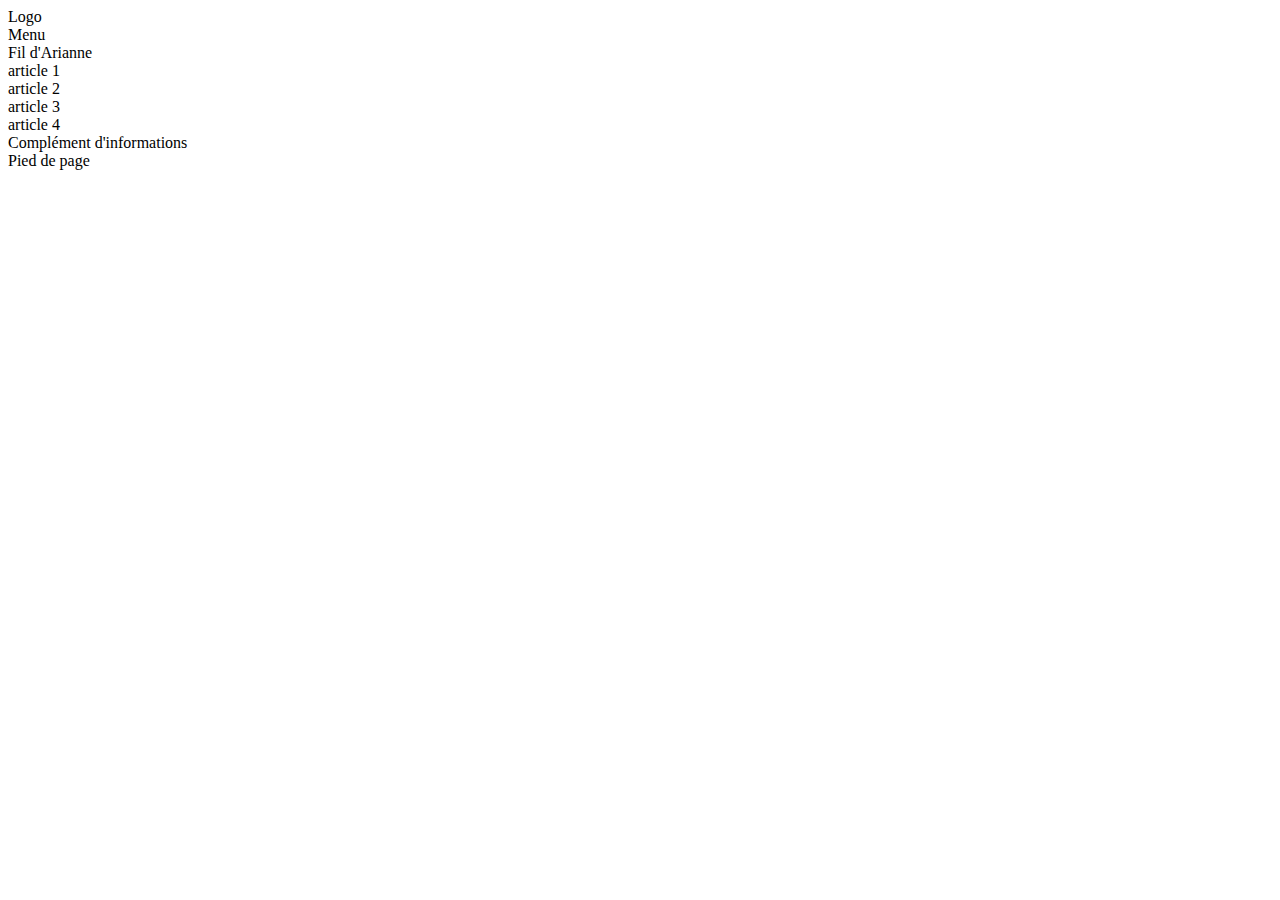
<file: initiation_html_css/pagehtml.html>
<body>
<header class="logo box">
    Logo
</header>
<nav class="menu box">
    Menu
</nav>
<div class="fil box">
    Fil d'Arianne
</div>
<main class="main">
    <article class="box">
        article 1
    </article>
    <article class="box">
        article 2
    </article>
    <article class="box">
        article 3
    </article>
    <article class="box">
        article 4
    </article>
</main>
<aside class="sidebar box">
    Complément d'informations
</aside>
<footer class="footer box">
    Pied de page
</footer>

</body>
</file>
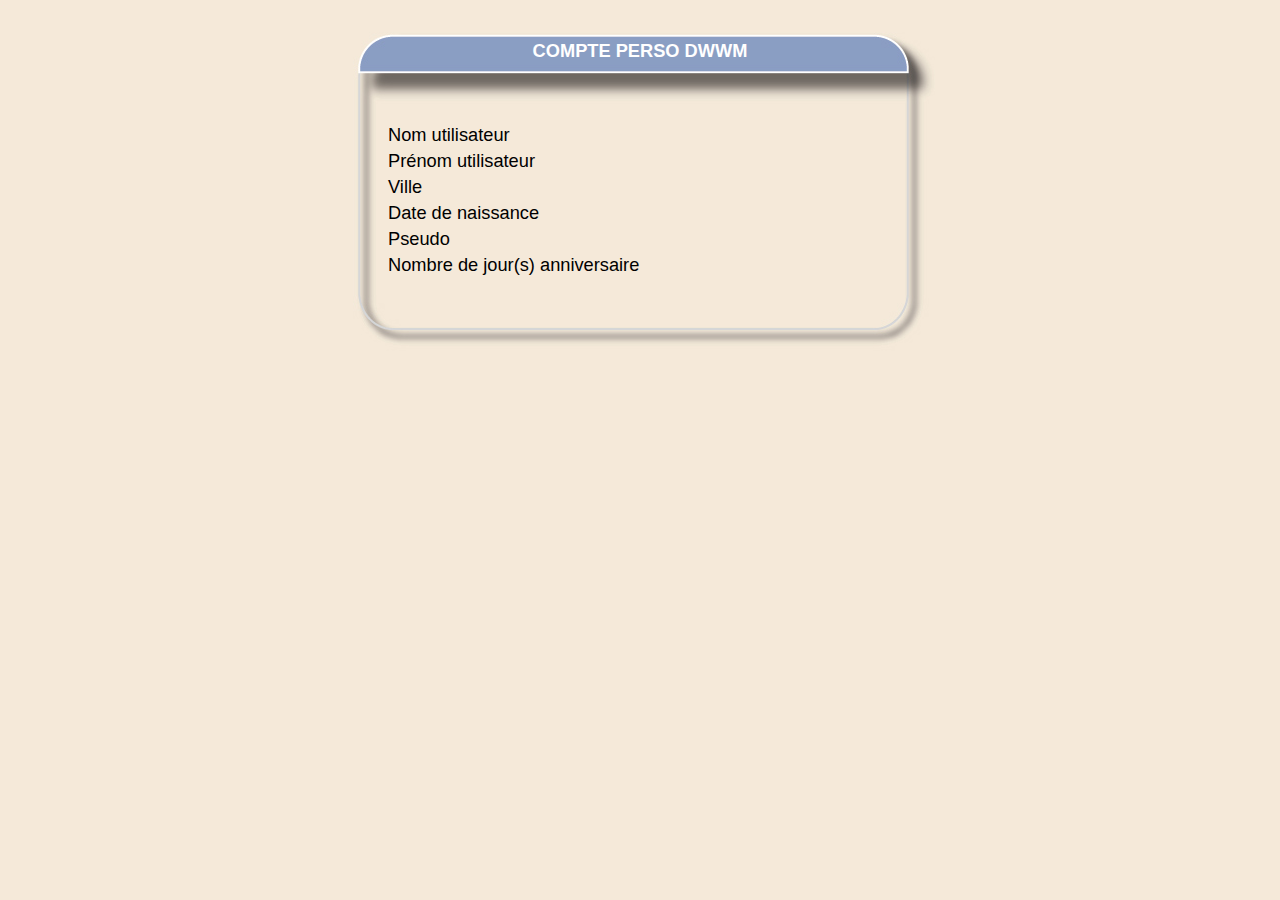
<file: rescue-me/exo_astro/accueil.html>
<!DOCTYPE html>

<head>
  <meta http-equiv="Content-Type" content="text/html; charset=utf-8" />
  <title>Evaluation fonctions javascript DWWM</title>
  <link href="mise_en_page.css" rel="stylesheet" type="text/css" />
</head>

<body>

  <div id="global">
    <div id="header"><br />
      <h1 id="profil">Compte perso DWWM</h1>
    </div>

    <div id="container">
      <br />

      <table class="contenu">

        <tr>
          <td width="50%">Nom utilisateur</td>
          <td>
            <div id="nom"></div>
          </td>
        </tr>

        <tr>
          <td width="50%">Prénom utilisateur</td>
          <td>
            <div id="prenom"></div>
          </td>
        </tr>

        <tr>
          <td width="50%">Ville</td>
          <td>
            <div id="ville"></div>
          </td>
        </tr>

        <tr>
          <td width="50%">Date de naissance</td>
          <td>
            <div id="naissance"></div>
          </td>
        </tr>

        <tr>
          <td width="50%">Pseudo</td>
          <td>
            <div id="pseudo"></div>
          </td>
        </tr>

        <tr>
          <td width="50%">Nombre de jour(s) anniversaire</td>
          <td>
            <div id="nbjour"></div>
          </td>
        </tr>
      </table>

    </div>
    <div id="footer">
    </div>
  </div>


</body>

</html>
</file>
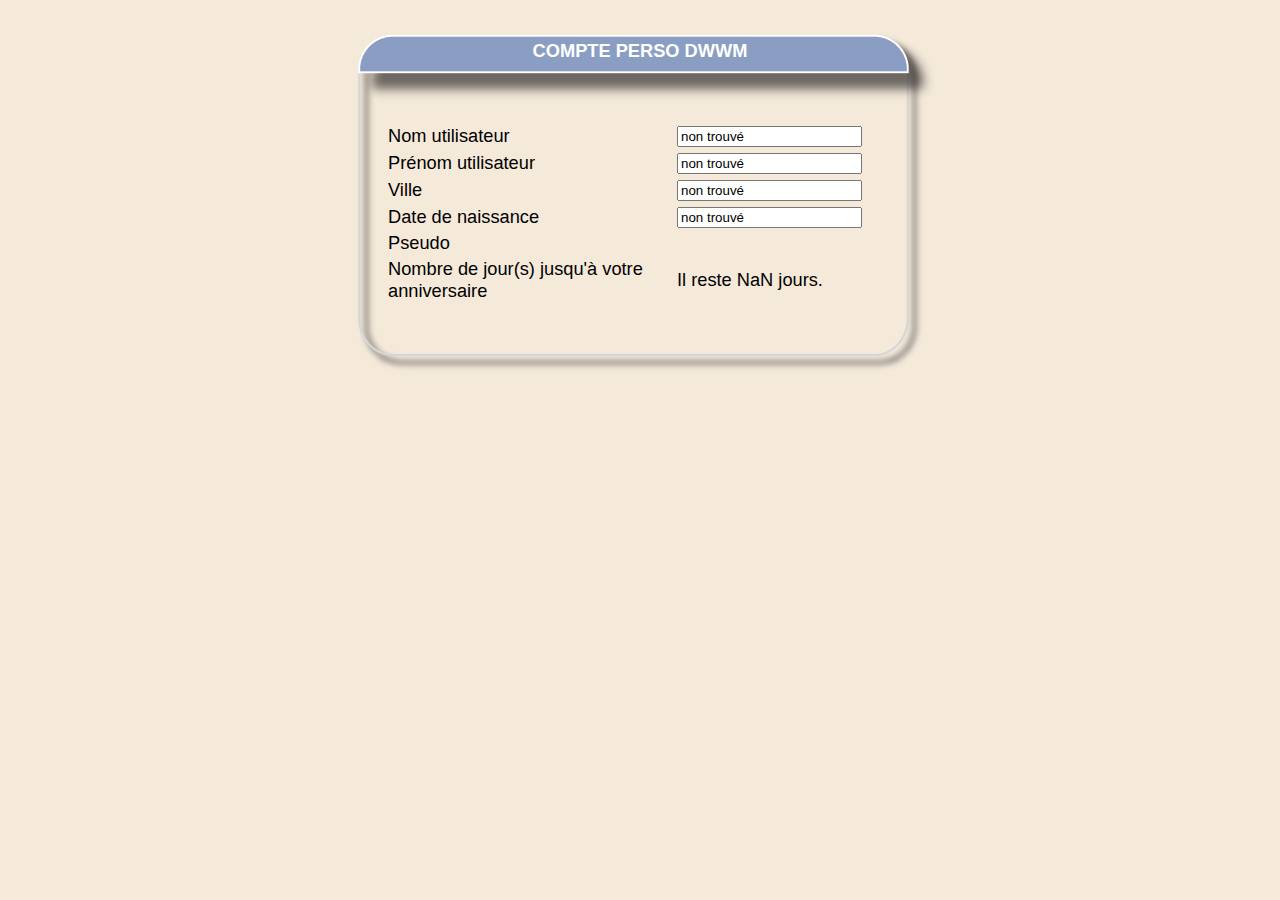
<file: rescue-me/exo_astro/compteAstro.html>
<!DOCTYPE html>

<head>
    <meta http-equiv="Content-Type" content="text/html; charset=utf-8" />
    <title>Evaluation fonctions javascript DWWM</title>
    <link href="mise_en_page.css" rel="stylesheet" type="text/css" />
    <script src="compte.js" defer></script>
</head>

<body>

    <div id="global">
        <div id="header"><br />
            <h1 id="profil">Compte perso DWWM</h1>
        </div>

        <div id="container">
            <br />

            <table class="contenu">

                <tr>
                    <td width="50%">Nom utilisateur</td>
                    <td>
                        <input type="text" name="monnom" id="monnom" readonly="true">
                    </td>
                </tr>

                <tr>
                    <td width="50%">Prénom utilisateur</td>
                    <td>
                        <input type="text" name="monprenom" id="monprenom" readonly="true">
                    </td>
                </tr>

                <tr>
                    <td width="50%">Ville</td>
                    <td>
                        <input type="text" name="maville" id="maville" readonly="true">

                    </td>
                </tr>

                <tr>
                    <td width="50%">Date de naissance</td>
                    <td>
                        <input type="text" name="naissance" id="naissance" readonly="true">
                    </td>
                </tr>

                <tr>
                    <td width="50%">Pseudo</td>
                    <td>
                        <div id="pseudo"></div>
                    </td>
                </tr>

                <tr>
                    <td width="50%">Nombre de jour(s) jusqu'à votre anniversaire</td>
                    <td>
                        <div id="nbjour"></div>
                    </td>
                </tr>
            </table>

        </div>
        <div id="footer">
        </div>
    </div>


</body>

</html>
</file>
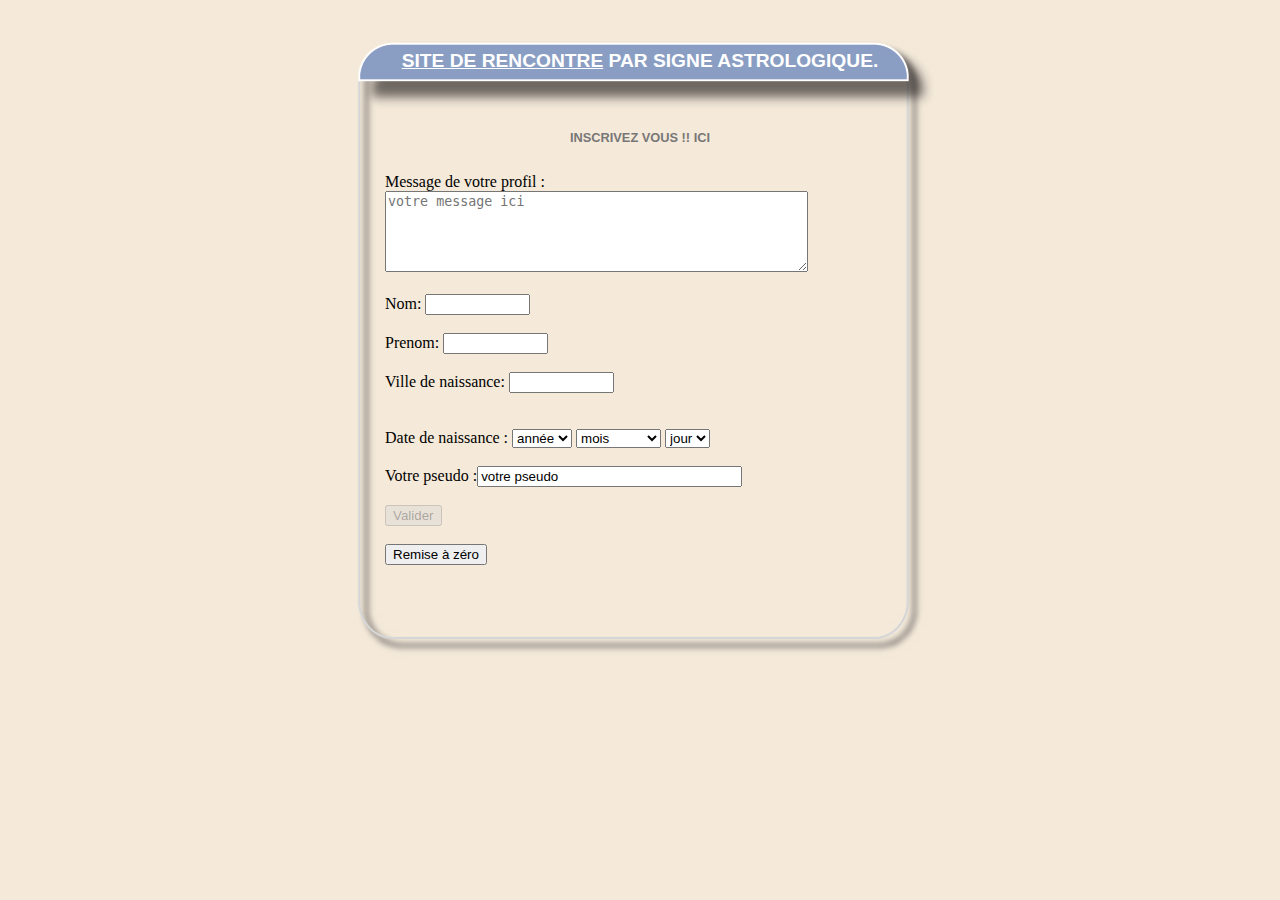
<file: rescue-me/exo_astro/formulaire_astro.html>
<!DOCTYPE html>

<head>
    <meta http-equiv="Content-Type" content="text/html; metacharset=utf-8" />
    <title>Evaluation astro DWWM</title>
    <link rel="stylesheet" href="astro.css" type="text/css" />
    <script src="astro.js" defer></script>
</head>


<body>
    <table cellspacing="0" id="general" cellpadding="5px">
        <tr id="entete">
            <td>
                <h1 id="titreP">Astro inscription DWWM</h1>
            </td>
        </tr>
        <tr id="corps" valign="top">
            <td style="padding-right:40px; padding-left:40px;">

                <div id="centre">

                    <h2 id="child">inscrivez vous !! ici</h2>

                </div>
                <br />



                <form id="form1">
                    <label for="message">Message de votre profil :</label>
                    <br /><textarea cols="50" rows="5" id="message" name="message" placeholder="votre message ici"></textarea><br />
                    <br />

                    <label for="nom">Nom:</label>


                    <input type="text" id="nom" name="nom" size="10" maxlength="120" /><br />
                    <br />

                    <label for="prenom">Prenom:</label>
                    <input type="text" id="prenom" name="prenom" size="10" maxlength="120" /><br />
                    <br />
                    <label for="ville">Ville de naissance:</label>
                    <input type="text" id="ville" name="ville" size="10" maxlength="100" /><br />
                    <br />
                    <br />

                    <label>Date de naissance : </label>
                    <select id="annee" name="annee">

                    </select>

                    <select id="mois" name="mois">

                    </select>

                    <select id="jour" name="jour">
                        <script language="javascript"></script>
                    </select><br />
                    <br />
                    <label>Votre pseudo :</label><input type="text" id="pseudo" name="pseudo" size="30" maxlength="60" value="votre pseudo" readonly="true" /><br /><br />


                    <input type="button" id="validation" value="Valider" disabled="true" />


                    <br /><br />
                    <input type="reset" value="Remise à zéro" /><br /><br />

                </form>
                <div id="affiche"> </div>


            </td>


        </tr>

        <tr id="pied">
            <td>

            </td>
        </tr>

    </table>


</body>

</html>
</file>
<file: rescue-me/exo_astro/mise_en_page.css>
@charset "utf-8";

/* CSS Document */

body {
    font-size: 76%;
    margin: 0px;
    padding: 0px;
    background-color: #F5E9D9;
}

#global {
    width: 590px;
    margin-left: auto;
    margin-right: auto;
}

h1 {
    margin-top: 20px;
    padding: 5px;
    color: #FFF;
    font-family: "Trebuchet MS", Arial, Helvetica, sans-serif;
    font-size: 1.5em;
    text-transform: uppercase;
}

#header {
    position: relative;
    background-image: url(img_formu/haut_01.jpg);
    height: 106px;
    text-align: center;
    margin: 0px;
}

#container {
    margin: 0px;
    background-image: url(img_formu/haut_02.jpg);
    background-repeat: repeat-y;
    width: 590px;
    position: relative;
    padding-top: Px;
    padding-left: 40px;
    padding-right: 10px;
}

.contenu {
    font-family: Arial, Helvetica, sans-serif;
    font-size: 1.5em;
    width: 580px;
    border: 0px;
    text-align: left;
    padding: 0px;
    margin: 0px;
}

#footer {
    height: 78px;
    position: relative;
    background-image: url(img_formu/bas.jpg);
    background-repeat: no-repeat;
}
</file>
<file: rescue-me/exo_astro/astro.css>
@charset "utf-8";
/* CSS Document */

#general
{
	width:590px;
	border:0px;
	margin:0px;
	padding:0px;
	background-color:#E4E4E4;
	margin:auto;
}
h1 
{
	color:#FFF;
	text-align:center;
	font-family:Tahoma, Geneva, sans-serif;
	font-size:1.2em;
	text-transform:uppercase;
}
h2
{
	color:#777;
	text-align:center;
	font-family:Tahoma, Geneva, sans-serif;
	font-size:0.8em;
	text-transform:uppercase;
}
h3{
color:black;
font-size:12px;
font-family:impact, sans-serif;
text-align:center;	
}
#entete
{
	background-image:url(img_formu/haut_01.jpg);
	width:590px;
	height:106px;
	background-repeat:no-repeat;
}
#corps
{
	background-image:url(img_formu/haut_02.jpg);
	background-repeat:repeat-y;
}
#pied
{
	background-image:url(img_formu/bas.jpg);
	height:78px;
	background-repeat:no-repeat;
}
body
{
	background-color:#f5e9d9;
}
</file>
